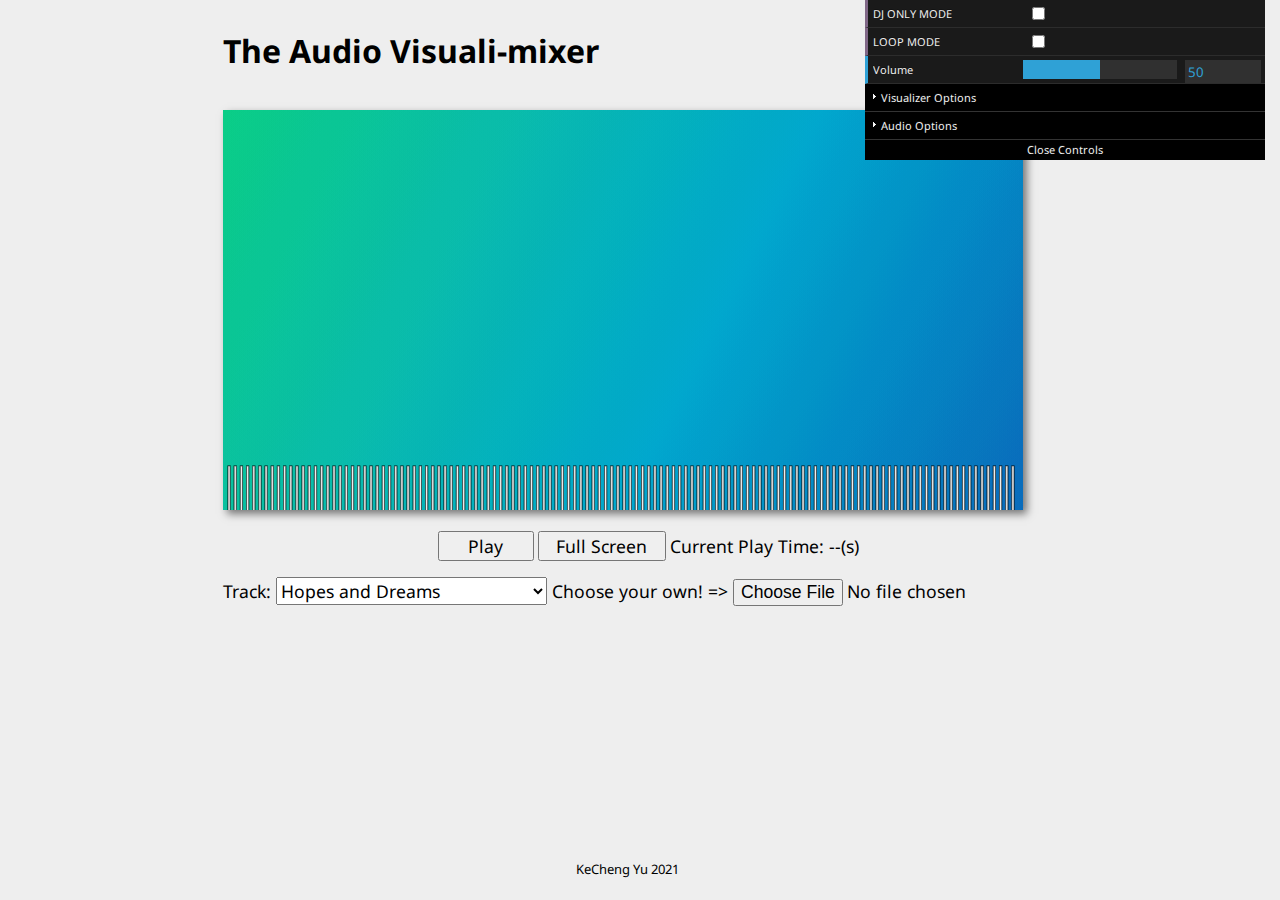
<file: index.html>
<!DOCTYPE html>
<html lang="en">
<head>
	<meta charset="utf-8" />
	<title>The Audio Visuali-mixer</title>
	<link href="https://fonts.googleapis.com/css2?family=Noto+Sans&display=swap" rel="stylesheet">
	<link href="styles/default-styles.css" type="text/css" rel="stylesheet" />
	<script src="./src/dat.gui.min.js" type="text/javascript"></script>
	<script src="./src/loader.js" type="module"></script>
</head>
<body>
<main>
	<h1>The Audio Visuali-mixer</h1>
	<canvas width="800" height="400"></canvas>
	<div id="controls">
		<section>
			<button id="playButton" data-playing="no"></button>
			<button id="fsButton">Full Screen</button>

			<label id="playTime">Current Play Time: --(s)</label>
		</section>
		<section>
			<label for="trackSelect">Track: 
				<select id="trackSelect">
					<option value="media/Hopes and Dreams.flac" selected>Hopes and Dreams</option>
					<option value="media/The Man Who Sold The World.mp3">The Man Who Sold The World</option>
					<option value="media/CheapTunes.wav">CheapTunes</option>
				</select>
			</label>
			<label for="userTrack">Choose your own! => <input type="file" id="userTrack" accept=".wav,.mp3,.mp4,.adts,.ogg,.webm,.flac"></label>
		</section>
	</div>
</main>
<footer>
	<p>KeCheng Yu 2021</p>
</footer>
</body>
</html>
</file>
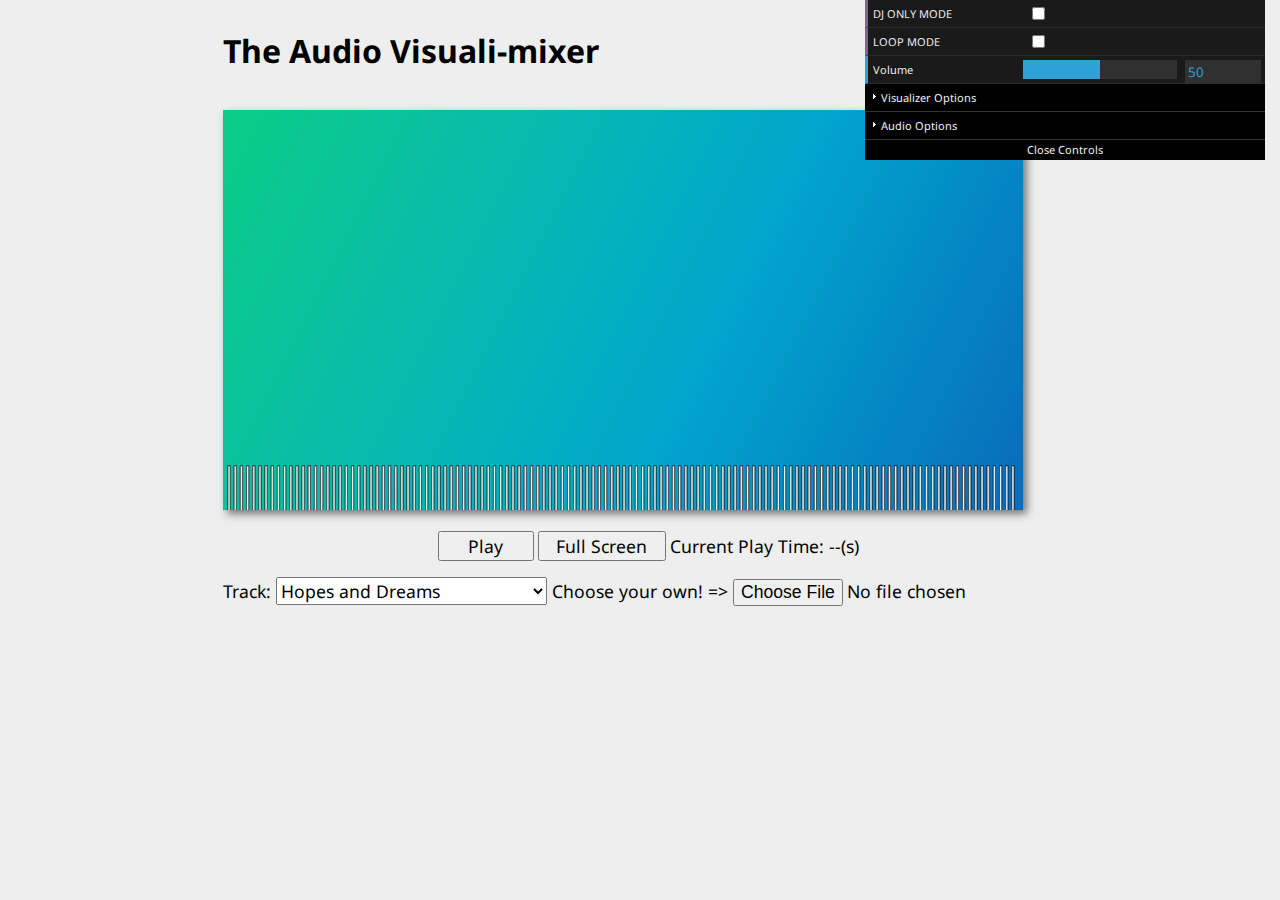
<file: project2/index.html>
<!DOCTYPE html>
<html lang="en">
<head>
	<meta charset="utf-8" />
	<title>The Audio Visuali-mixer</title>
	<link href="https://fonts.googleapis.com/css2?family=Noto+Sans&display=swap" rel="stylesheet">
	<link href="styles/default-styles.css" type="text/css" rel="stylesheet" />
	<script src="./src/dat.gui.min.js" type="text/javascript"></script>
	<script src="./src/loader.js" type="module"></script>
</head>
<body>
<main>
	<h1>The Audio Visuali-mixer</h1>
	<canvas width="800" height="400"></canvas>
	<div id="controls">
		<section>
			<button id="playButton" data-playing="no"></button>
			<button id="fsButton">Full Screen</button>

			<label id="playTime">Current Play Time: --(s)</label>
		</section>
		<section>
			<label for="trackSelect">Track: 
				<select id="trackSelect">
					<option value="media/Hopes and Dreams.flac" selected>Hopes and Dreams</option>
					<option value="media/The Man Who Sold The World.mp3">The Man Who Sold The World</option>
					<option value="media/CheapTunes.wav">CheapTunes</option>
				</select>
			</label>
			<label for="userTrack">Choose your own! => <input type="file" id="userTrack" accept=".wav,.mp3,.mp4,.adts,.ogg,.webm,.flac"></label>
		</section>
	</div>
</main>
</body>
</html>
</file>
<file: styles/default-styles.css>
body {
	background: #eeeeee;
  font-family: tahoma, verdana, sans serif;
  display: flex;
  justify-content: center;
}

body *{
  font-family: 'Noto Sans', sans-serif;
}

footer{
  margin: 0 0 0 0;
  padding: 0 0 0 0;
  position: absolute;
  bottom: 1%;
  left: 45%;
  font-size: small;
}

main label{
  font-size: 1.1rem;
}

main h1 {
  margin-left: 1rem;
}

canvas {
	margin-left: 1rem;
	margin-top: 1rem;
	margin-bottom: 1rem;
	box-shadow: 4px 4px 8px rgba(0,0,0,0.5);
	background: #fafafa;
}

#controls{
  margin-left: 1rem;
  display: flex;
  flex-wrap: wrap;
  flex-direction: column;
  align-items: center;
}

#trackSelect{
  font-size: 1.1rem;
}

section{
  margin-bottom: 1rem;
}

#playButton{
  font-size: 1.1rem;
  width: 6rem;
}

button[data-playing="yes"]:after{
  content: "Pause";
}

button[data-playing="no"]:after{
  content: "Play";
}

#fsButton{
  font-size: 1.1rem;
  width: 8rem;
}

#userTrack {
  font-size: 1.1rem;
}
</file>
<file: project2/styles/default-styles.css>
body {
	background: #eeeeee;
  font-family: tahoma, verdana, sans serif;
  display: flex;
  justify-content: center;
}

body *{
  font-family: 'Noto Sans', sans-serif;
}


main label{
  font-size: 1.1rem;
}

main h1 {
  margin-left: 1rem;
}

canvas {
	margin-left: 1rem;
	margin-top: 1rem;
	margin-bottom: 1rem;
	box-shadow: 4px 4px 8px rgba(0,0,0,0.5);
	background: #fafafa;
}

#controls{
  margin-left: 1rem;
  display: flex;
  flex-wrap: wrap;
  flex-direction: column;
  align-items: center;
}

#trackSelect{
  font-size: 1.1rem;
}

section{
  margin-bottom: 1rem;
}

#playButton{
  font-size: 1.1rem;
  width: 6rem;
}

button[data-playing="yes"]:after{
  content: "Pause";
}

button[data-playing="no"]:after{
  content: "Play";
}

#fsButton{
  font-size: 1.1rem;
  width: 8rem;
}

#userTrack {
  font-size: 1.1rem;
}
</file>
